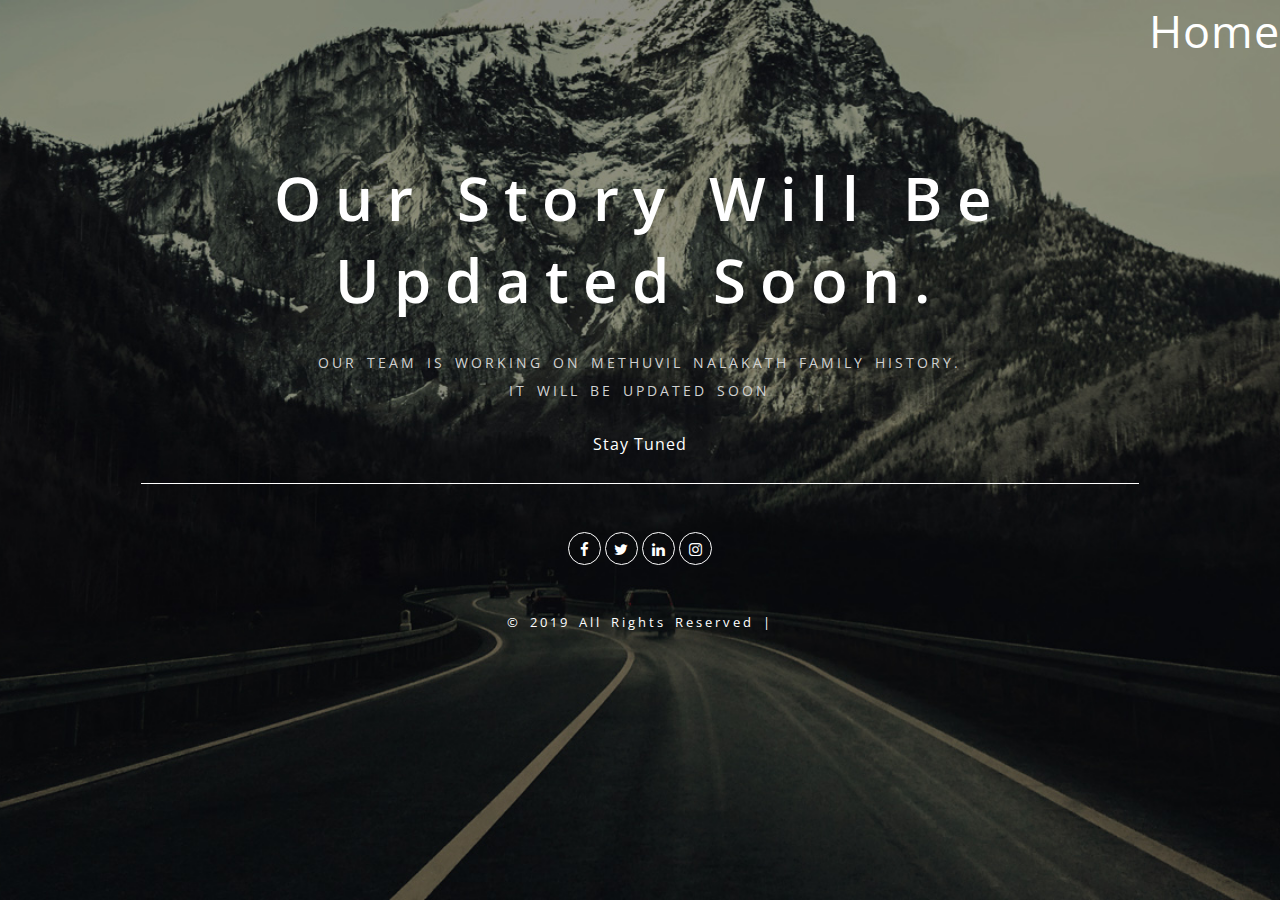
<file: ourstory.html>
<!--A Design by W3layouts
   Author: W3layout
   Author URL: http://w3layouts.com
   License: Creative Commons Attribution 3.0 Unported
   License URL: http://creativecommons.org/licenses/by/3.0/
   -->
<!DOCTYPE html>
<html lang="en">
   <head>
      <title>MN Family | Our Story </title>
      <!-- Meta tags -->
      <meta name="viewport" content="width=device-width, initial-scale=1" />
      <meta http-equiv="Content-Type" content="text/html; charset=utf-8" />
      <meta name="keywords" content="Ultra Coming Soon Widget Responsive Widget, Audio and Video players, Login Form Web Template, Flat Pricing Tables, Flat Drop-Downs, Sign-Up Web Templates, Flat Web Templates, Login Sign-up Responsive Web Template, Smartphone Compatible Web Template, Free Web Designs for Nokia, Samsung, LG, Sony Ericsson, Motorola Web Design"
         />
      <script>
         addEventListener("load", function () {
         	setTimeout(hideURLbar, 0);
         }, false);

         function hideURLbar() {
         	window.scrollTo(0, 1);
         }
      </script>
      <!-- Meta tags -->
      <!-- font-awesome icons -->
      <link rel="stylesheet" href="css2/font-awesome.min.css" />
      <!-- //font-awesome icons -->
      <!--jquery-css-->
      <link href="css2/popup-box.css" rel="stylesheet" type="text/css" media="all" />
      <!-- //pop-ups-->
      <!--stylesheets-->
      <link href="css2/style.css" rel='stylesheet' type='text/css' media="all">
      <!--//style sheet end here-->
      <link href="//fonts.googleapis.com/css?family=Open+Sans+Condensed:300,300i" rel="stylesheet">






   </head>
   <body>
   <!--<div class="main-top">-->
      <!--<div class="container d-lg-flex">-->
         <!--&lt;!&ndash; logo &ndash;&gt;-->
         <!--<h1 class="logo-w3pvt float-left">-->
            <!--<a class="navbar-brand justify-content-left" href="index.html">-->
               <!--<img src="images/666.jpg" alt="" class="img-fluid logo-img">Fam-->
            <!--</a>-->
         <!--</h1>-->
         <!--&lt;!&ndash; //logo &ndash;&gt;-->
         <!--&lt;!&ndash; nav &ndash;&gt;-->
         <!--<div class="nav_w3pvt mx-lg-auto" style="padding-left: 100px">-->
            <!--<nav>-->
               <!--<label for="drop" class="toggle">Menu</label>-->
               <!--<input type="checkbox" id="drop"/>-->
               <!--<ul class="menu mx-lg-auto">-->
                  <!--<li><a style="text-bond" href="index.html" class="active">Home</a></li>-->
                  <!--<li><a href="ourstory.html">OUR STORY</a></li>-->
                  <!--<li><a href="#">EVENTS</a></li>-->
                  <!--&lt;!&ndash; First Tier Drop Down &ndash;&gt;-->
                  <!--&lt;!&ndash;<label for="drop-2" class="toggle toogle-2">EVENTS&ndash;&gt;-->
                  <!--&lt;!&ndash;</label>&ndash;&gt;-->
                  <!--&lt;!&ndash;<a href="#">Pages <span class="fa fa-angle-down" aria-hidden="true"></span></a>&ndash;&gt;-->
                  <!--&lt;!&ndash;<input type="checkbox" id="drop-2" />&ndash;&gt;-->
                  <!--&lt;!&ndash;<ul>&ndash;&gt;-->
                  <!--&lt;!&ndash;<li><a href="#services" class="drop-text">Services</a></li>&ndash;&gt;-->
                  <!--&lt;!&ndash;<li><a href="#stats" class="drop-text">Stats</a></li>&ndash;&gt;-->
                  <!--&lt;!&ndash;<li><a href="#blog" class="drop-text">Blog</a></li>&ndash;&gt;-->
                  <!--&lt;!&ndash;<li><a href="#test" class="drop-text">Testimonials</a></li>&ndash;&gt;-->
                  <!--&lt;!&ndash;</ul>&ndash;&gt;-->
                  <!--<li><a href="#">Gallery</a></li>-->
                  <!--<li><a href="#">Contact Us</a></li>-->
               <!--</ul>-->
            <!--</nav>-->
         <!--</div>-->
         <!--&lt;!&ndash; //nav &ndash;&gt;-->
         <!--&lt;!&ndash; dwn &ndash;&gt;-->
         <!--&lt;!&ndash;<div class="free-w3pvt text-center">&ndash;&gt;-->
         <!--&lt;!&ndash;<a href="#contact" class="login-button-2 text-uppercase scroll mt-lg-0 mt-2">&ndash;&gt;-->
         <!--&lt;!&ndash;Free Consultation&ndash;&gt;-->
         <!--&lt;!&ndash;</a>&ndash;&gt;-->
         <!--&lt;!&ndash;</div>&ndash;&gt;-->
         <!--&lt;!&ndash; //dwn &ndash;&gt;-->
      <!--</div>-->
   <!--</div>-->
   <div class="justify-content-right" style="text-align: right">
      <h1 style="font-size: 45px"><strong><a href="index.html" style="color: white" >Home</strong></h1></a>
      <div class="count-center-w3ls">
         <div class="top-w3ls">
            <h1><strong>Our Story Will Be Updated Soon.</h1>

            <p>Our team is working on Methuvil Nalakath Family history.<br>It will be updated soon
            <h2 style="color: white"> Stay Tuned</h2>
            </p>
            <div class="line"></div>
         </div>
         <!--<div class="timer_wrap">-->
            <!--<div class="simply-countdown simply-countdown-one"></div>-->
            <!--<div class="clear"></div>-->
         <!--</div>-->
         <!--popup-->
         <div class="banner-agileits-btm">
            <div class="w3layouts_more-buttn">
               <!--<a href="#small-dialog1 " class="play-icon popup-with-zoom-anim">click me</a>-->
            </div>
            <div id="small-dialog1" class="mfp-hide w3ls_small_dialog wthree_pop">
               <div class="agileits_modal_body">
                  <!--newsletter-->
                  <div class="newsletter ">
                     <h2>Get Notification</h2>
                     <p>Lorem ipsum dolor sit amet, consectetur adipiscing elit.</p>
                     <div class="letter-w3ls">
                        <form action="#" method="post">
                           <input type="email" name="email" required="" placeholder="Enter your email">
                           <input type="submit" value="Subscribe">
                        </form>
                        <div class="clearfix"></div>
                     </div>
                     <div class="clearfix"></div>
                  </div>
                  <!--//newsletter-->
               </div>
            </div>
            <div class="clearfix"> </div>
         </div>
         <!--//popup-->
         <div class="copyright">
            <div class="icons">
               <ul>
                  <li><a href="#"><span class="fa fa-facebook"></span></a></li>
                  <li><a href="#"><span class="fa fa-twitter"></span></a></li>
                  <li><a href="#"><span class="fa fa-linkedin"></span></a></li>
                  <li><a href="#"><span class="fa fa-instagram"></span></a></li>
               </ul>
            </div>
            <p>&copy; 2019 All Rights Reserved | </p>
            <!--<a-->
                    <!--href="https://www.instagram.com/mn_shinas/?hl=en" <span style="color: red;"-->
                                                                            <!--class="fa fa-instagram "></span></a>-->
               <!--<a href="https://www.instagram.com/mn_shinas/?hl=en" style="color: white;">MN SHINAS</a>-->
            <!---->
         </div>
      </div>
      <script src='js/jquery-2.2.3.min.js'></script>
      <!--scripts-->
      <!--//scripts-->
      <script src="js/jquery.magnific-popup.js"></script>
      <script>
         $(document).ready(function () {
         	$('.popup-with-zoom-anim').magnificPopup({
         		type: 'inline',
         		fixedContentPos: false,
         		fixedBgPos: true,
         		overflowY: 'auto',
         		closeBtnInside: true,
         		preloader: false,
         		midClick: true,
         		removalDelay: 300,
         		mainClass: 'my-mfp-zoom-in'
         	});

         });
      </script>
      <!-- //pop-up-box video -->
      <!--countdowntimer-js-->
      <script src="js/simplyCountdown.js"></script>
      <script>
         /**
          * WARNING: I set this coundtown to be running until the end of times.
          * So when you'll init the plugin, follow how it's done in plugin documentation.
          */
         var d = new Date();
           d.setDate(d.getDate() + 60);

           // default example
           simplyCountdown('.simply-countdown-one', {
               year: d.getFullYear(),
               month: d.getMonth() + 1,
               day: d.getDate()
           });
      </script>
      <!--//countdowntimer-js-->
      <!-- //js -->
   </body>
</html>
</file>
<file: css2/popup-box.css>
/* Styles for dialog window */
#small-dialog,#small-dialog1{
	background:rgb(185, 140, 4);
	padding: 2em;
	text-align: left;
	max-width: 500px;
	margin: 40px auto;
	position: relative;
	text-align:center;
}
#small-dialog-it,#small-dialog-in,#small-dialog-fr,#small-dialog-sh,#small-dialog-sf,#small-dialog-su,#small-dialog-me,#small-dialog-ch,#small-dialog-pi,#small-dialog-am {
	background: #fff;
	padding:0px;
	text-align: left;
	max-width: 450px;
	margin: 40px auto;
	position: relative;
	text-align:center;
}
a.play-icon.popup-with-zoom-anim img:hover {
	opacity: 0.5;
	transition:0.5s all;
	-webkit-transition:0.5s all;
	-o-transition:0.5s all;
	-moz-transition:0.5s all;
	-ms-transition:0.5s all;
}
.portfolio-items{
	text-align:center;
	margin:0 auto;
}
.portfolio-items img{
	width:100%;
}
.portfolio-items h4{
	margin:1em 0;
	font-size:25px;
	color:#a63d56;
}
.portfolio-items p{
	text-align:justify;
}
/**

/**
 * Fade-zoom animation for first dialog
 */

/* start state */
.my-mfp-zoom-in #small-dialog {
opacity: 0;
-webkit-transition: all 0.2s ease-in-out;
-moz-transition: all 0.2s ease-in-out;
-o-transition: all 0.2s ease-in-out;
transition: all 0.2s ease-in-out;
-webkit-transform: scale(0.8);
-moz-transform: scale(0.8);
-ms-transform: scale(0.8);
-o-transform: scale(0.8);
transform: scale(0.8);
}
/* animate in */
.my-mfp-zoom-in.mfp-ready #small-dialog {
opacity: 1;
-webkit-transform: scale(1);
-moz-transform: scale(1);
-ms-transform: scale(1);
-o-transform: scale(1);
transform: scale(1);
}
/* animate out */
.my-mfp-zoom-in.mfp-removing #small-dialog {
-webkit-transform: scale(0.8);
-moz-transform: scale(0.8);
-ms-transform: scale(0.8);
-o-transform: scale(0.8);
transform: scale(0.8);
opacity: 0;
}
/* Dark overlay, start state */
.my-mfp-zoom-in.mfp-bg {
opacity: 0;
-webkit-transition: opacity 0.3s ease-out;
-moz-transition: opacity 0.3s ease-out;
-o-transition: opacity 0.3s ease-out;
transition: opacity 0.3s ease-out;
}
/* animate in */
.my-mfp-zoom-in.mfp-ready.mfp-bg {
opacity: 0.8;
}
/* animate out */
.my-mfp-zoom-in.mfp-removing.mfp-bg {
opacity: 0;
}
/**
/* Magnific Popup CSS */
.mfp-bg {
  top: 0;
  left: 0;
  width: 100%;
  height: 100%;
  z-index: 1042;
  overflow: hidden;
  position: fixed;
  background: #0b0b0b;
  opacity: 0.8;
  filter: alpha(opacity=80); }

.mfp-wrap {
  top: 0;
  left: 0;
  width: 100%;
  height: 100%;
  z-index: 1043;
  position: fixed;
  outline: none !important;
  -webkit-backface-visibility: hidden; }

.mfp-container {
  text-align: center;
  position: absolute;
  width: 100%;
  height: 100%;
  left: 0;
  top: 0;
  padding: 0 8px;
  -webkit-box-sizing: border-box;
  -moz-box-sizing: border-box;
  box-sizing: border-box; }

.mfp-container:before {
  content: '';
  display: inline-block;
  height: 100%;
  vertical-align: middle; }

.mfp-align-top .mfp-container:before {
  display: none; }

.mfp-content {
  position: relative;
  display: inline-block;
  vertical-align: middle;
  margin: 0 auto;
  text-align: left;
  z-index: 1045; }

.mfp-inline-holder .mfp-content,
.mfp-ajax-holder .mfp-content {
  width: 100%;
  cursor: auto; }

.mfp-ajax-cur {
  cursor: progress; }

.mfp-zoom-out-cur,
.mfp-zoom-out-cur .mfp-image-holder .mfp-close {
  cursor: -moz-zoom-out;
  cursor: -webkit-zoom-out;
  cursor: zoom-out; }
.mfp-zoom {
  cursor: pointer;
  cursor: -webkit-zoom-in;
  cursor: -moz-zoom-in;
  cursor: zoom-in; }

.mfp-auto-cursor .mfp-content {
  cursor: auto; }

.mfp-close,
.mfp-arrow,
.mfp-preloader,
.mfp-counter {
  -webkit-user-select: none;
  -moz-user-select: none;
  user-select: none; }

.mfp-loading.mfp-figure {
  display: none; }

.mfp-hide {
  display: none !important; }
.mfp-content iframe {
    width: 100%;
    min-height: 370px;
    border: none;
}
.mfp-preloader {
  color: #cccccc;
  position: absolute;
  top: 50%;
  width: auto;
  text-align: center;
  margin-top: -0.8em;
  left: 8px;
  right: 8px;
  z-index: 1044; }

.mfp-preloader a {
  color: #cccccc; }

.mfp-preloader a:hover {
  color: white; }

.mfp-s-ready .mfp-preloader {
  display: none; }

.mfp-s-error .mfp-content {
  display: none; }

button.mfp-close,
button.mfp-arrow {
  overflow: visible;
  cursor: pointer;
  border: 0;
   background:#FFF;
  -webkit-appearance: none;
  display: block;
  padding: 0;
  z-index: 1046; }
button::-moz-focus-inner {
  padding: 0;
  border: 0; }

.mfp-close {
	width: 23px;
    height: 30px;
    line-height: 25px;
    position: absolute;
    left: -30px;
    top: -30px;
    text-decoration: none;
    text-align: center;
    padding: 0 0 18px 10px;
    color: white !important;
    font-style: normal;
    font-size: 45px;
    outline: none;
    font-family: 'Open Sans', sans-serif;
 }
  .mfp-close:hover, .mfp-close:focus {
    opacity: 1; }

.mfp-close-btn-in .mfp-close {
  color: #333333; 
  background: none;
  }

.mfp-image-holder .mfp-close,
.mfp-iframe-holder .mfp-close {
  color: white;
  right: -6px;
  text-align: right;
  padding-right: 6px;
  width: 100%; 
}
.login h3,.signup h3{
	margin:1em 0;
	color: #a63d56;
}
.login input[type="text"],.login input[type="password"]{
	width:90%;
	padding:5px;
	margin:3px 0;x
	border: 1px solid #a63d56;
	outline: none !important;
}
.signup input[type="text"]{
	width: 44.5%;
	padding: 5px;
	margin: 10px 0;
	outline: none;
	background: #EBEBEB;
	border: solid 1px #222;
}
.signup input.email[type="text"],.signup input[type="password"]{
	width: 90%;
	padding: 5px;
	margin: 10px 0;
	outline: none;
	background: #EBEBEB;
	border: solid 1px #222;
}
.login input[type="submit"],.signup input[type="submit"]{
	background: #347083;
	border: 0px;
	padding: 5px 10px;
	margin: 10px 10px;
	outline: none;
	font-size: 18px;
	color: #fff;
	text-transform: uppercase;
	width: 17%;	
	-webkit-appearance: none;
}
.login input[type="submit"]:hover,.signup input[type="submit"]:hover{
	background:#163035;
	-webkit-transition: all 0.5s ease-in-out;
	-moz-transition: all 0.5s ease-in-out;
	-o-transition: all 0.5s ease-in-out;
	transition: all 0.5s ease-in-out;
}
@media all and (max-width:667px){
	.mfp-inline-holder .mfp-content, .mfp-ajax-holder .mfp-content {
    width: 78%;
	}}
@media all and (max-width:568px){
	#small-dialog, #small-dialog1 {
		max-width: 425px;
	}
}
@media all and (max-width:480px){
	.mfp-inline-holder .mfp-content, .mfp-ajax-holder .mfp-content {
    width: 94%;}
	.comments-area textarea{
		height:100px;
	}
	.login input[type="submit"], .signup input[type="submit"] {
		font-size: 14px;
		width: 20%;
	}
	.mfp-close {
		left: 0;
	}
	#small-dialog, #small-dialog1 {
		max-width: 445px;
	}
}
@media all and (max-width:440px)
{
	#small-dialog, #small-dialog1 {
    padding: 1.5em .5em;}
}
@media all and (max-width:414px){
	#small-dialog, #small-dialog1 {
		padding: 1.5em;
	}
}
@media all and (max-width:375px){
	
}
@media all and (max-width:320px){
	.comments-area span.label,.comments-area span.text-field{
		float:none;
		width:100%;
	}
	.comments-area span{
		padding-bottom:3px;
	}
	.comments-area input[type="text"], .comments-area textarea{
		width:92%;
	}
	.comments-area div{
		padding:2px 0;
	}
	.mfp-content iframe{
		width:100%;
		min-height:250px;
	}
	.login input[type="submit"], .signup input[type="submit"] {
		font-size: 12px;
		width: 29%;
	}
	.signup input[type="text"] {
		width: 90%;
	}
	.mfp-close {
		right: 2px;
		top:-30px;
	}
}
</file>
<file: css2/style.css>
/*--
Author: W3layouts
Author URL: http://w3layouts.com
License: Creative Commons Attribution 3.0 Unported
License URL: http://creativecommons.org/licenses/by/3.0/
--*/
/* reset */
html,
body,
div,
span,
applet,
object,
iframe,
h1,
h2,
h3,
h4,
h5,
h6,
p,
blockquote,
pre,
a,
abbr,
acronym,
address,
big,
cite,
code,
del,
dfn,
em,
img,
ins,
kbd,
q,
s,
samp,
small,
strike,
strong,
sub,
sup,
tt,
var,
b,
u,
i,
dl,
dt,
dd,
ol,
nav ul,
nav li,
fieldset,
form,
label,
legend,
table,
caption,
tbody,
tfoot,
thead,
tr,
th,
td,
article,
aside,
canvas,
details,
embed,
figure,
figcaption,
footer,
header,
hgroup,
menu,
nav,
output,
ruby,
section,
summary,
time,
mark,
audio,
video {
margin: 0;
padding: 0;
border: 0;
font-size: 100%;
font: inherit;
vertical-align: baseline;
}
article,
aside,
details,
figcaption,
figure,
footer,
header,
hgroup,
menu,
nav,
section {
display: block;
}
ol,
ul {
list-style: none;
margin: 0px;
padding: 0px;
}
blockquote,
q {
quotes: none;
}
blockquote:before,
blockquote:after,
q:before,
q:after {
content: '';
content: none;
}
table {
border-collapse: collapse;
border-spacing: 0;
}
/* start editing from here */
a {
text-decoration: none;
}
.txt-rt {
text-align: right;
}
/* text align right */
.txt-lt {
text-align: left;
}
/* text align left */
.txt-center {
text-align: center;
}
/* text align center */
.float-rt {
float: right;
}
/* float right */
.float-lt {
float: left;
}
/* float left */
.clear {
clear: both;
}
/* clear float */
.pos-relative {
position: relative;
}
/* Position Relative */
.pos-absolute {
position: absolute;
}
/* Position Absolute */
.vertical-base {
vertical-align: baseline;
}
/* vertical align baseline */
.vertical-top {
vertical-align: top;
}
/* vertical align top */
nav.vertical ul li {
display: block;
}
/* vertical menu */
nav.horizontal ul li {
display: inline-block;
}
/* horizontal menu */
img {
max-width: 100%;
}
/*end reset*/
html,
body {
padding: 0;
margin: 0;
background: #fff;
font-family: 'Open Sans Condensed';
}
body a {
transition: 0.5s all;
-webkit-transition: 0.5s all;
-moz-transition: 0.5s all;
-o-transition: 0.5s all;
-ms-transition: 0.5s all;
text-decoration: none;
}
body a:hover {
text-decoration: none;
}
body a:focus,
a:hover {
font-family: 'Open Sans Condensed';
text-decoration: none;
}
input[type="email"],
input[type="text"] input[type="button"],
input[type="submit"] {
font-family: 'Open Sans Condensed';
transition: 0.5s all;
-webkit-transition: 0.5s all;
-moz-transition: 0.5s all;
-o-transition: 0.5s all;
-ms-transition: 0.5s all;
}
h1,
h2,
h3,
h4,
h5,
h6 {
margin: 0;
padding: 0;
font-family: 'Open Sans Condensed';
letter-spacing: 1px;
}
p {
margin: 0;
padding: 0;
letter-spacing: 1px;
font-family: 'Open Sans Condensed';
word-spacing: 3px;
}
ul {
margin: 0;
padding: 0;
}
/*-- //Reset-Code --*/
body {
background: url(../images/b2.jpg);
background-repeat: no-repeat;
background-position: center;
background-size: cover;
-webkit-background-size: cover;
-moz-background-size: cover;
-o-background-size: cover;
min-height: 100vh;
}
/*-- countdown-- */
.simply-countdown {
overflow: hidden;
display: table;
}
.simply-countdown > .simply-section {
width: 151px;
height: 125px;
display: -webkit-box;
padding: 38px 0;
display: -moz-box;
display: -webkit-flex;
display: -ms-flexbox;
display: flex;
-webkit-box-pack: center;
-moz-box-pack: center;
-ms-flex-pack: center;
-webkit-justify-content: center;
justify-content: center;
-webkit-box-align: center;
-moz-box-align: center;
-webkit-align-items: center;
-ms-flex-align: center;
align-items: center;
float: left;
/* margin: 15px; */
background: transparent;
box-shadow: 0 1px 3px rgba(0, 0, 0, 0.12), 0 1px 2px rgba(0, 0, 0, 0.24);
}
.simply-countdown > .simply-section .simply-amount, .simply-countdown > .simply-section .simply-word {
display: block;
text-align: center;
font-family: 'Open Sans Condensed'
}
span.simply-word {
font-size: 17px;
text-transform: capitalize;
color: #ffffff;
font-style: italic;
font-weight: 500;
letter-spacing: 3px;
}
span.simply-amount {
color: #fff;
}
/*-- //countdown-- */
.count-center-w3ls {
padding: 6em 0;
margin: 0 auto;
}
.top-w3ls {
text-align: center;
}
.top-w3ls h1 {
color: #fff;
letter-spacing: 14px;
font-weight: 600;
}
.top-w3ls p {
color: #d2d2d2;
padding: 0 155px;
line-height: 28px;
margin: 2em 0;
letter-spacing: 3px;
text-transform: uppercase;
}
.line {
width: 100%;
height: 1px;
background: #fff;
}
.newsletter h2 {
font-size: 48px;
color: #fff;
letter-spacing: 2px;
font-weight: 600;
}
.newsletter p {
font-size: 17px;
color: #101010;
letter-spacing: 1px;
padding: 9px 0px 24px;
}
.timer_wrap {
margin: 0 auto;
box-sizing: border-box;
}
.w3layouts_more-buttn a {
width: 13%;
padding: 10px 0px;
font-size: 14px;
color: #fff;
font-weight: 600;
text-decoration: none;
text-transform: uppercase;
display: inline-block;
letter-spacing: 2px;
background: rgba(255, 255, 255, 0.27);
outline: none;
border: 2px solid rgba(255, 255, 255, 0.32);
}
.w3layouts_more-buttn a:hover {
background: #fff;
border: 2px solid #fff;
color: #000;
}
.banner-agileits-btm {
display: inline;
text-align: center
}
/*--newsletter--*/
.newsletter {
text-align: center;
}
.letter-w3ls input[type="email"] {
padding: 12px 12px;
border: none;
border-bottom: 2px solid #000;
width: 72.5%;
margin-right: 10px;
font-size: .9em;
color: #fff;
outline: none;
display: inline-block;
background: #000;
letter-spacing: 1px;
box-sizing: border-box;
}
::-webkit-input-placeholder {
/* Chrome/Opera/Safari */
color: #fff;
}
::-moz-placeholder {
/* Firefox 19+ */
color: #fff;
}
:-ms-input-placeholder {
/* IE 10+ */
color: #fff;
}
:-moz-placeholder {
/* Firefox 18- */
color: #fff;
}
.letter-w3ls input[type="submit"] {
font-size: 14px;
background: #fff;
border: solid 1px #fff;
color: #000;
padding: 12px 18px;
outline: none;
display: inline-block;
vertical-align: middle;
text-transform: uppercase;
cursor: pointer;
transition: 0.5s all;
-webkit-transition: 0.5s all;
-moz-transition: 0.5s all;
-o-transition: 0.5s all;
-ms-transition: 0.5s all;
-webkit-appearance: none;
letter-spacing: 1px;
font-weight: 600;
}
.letter-w3ls input[type="submit"]:hover {
background: rgba(2, 71, 114, 0);
border: solid 1px #fff;
color: #fff;
}
/*--//newsletter--*/
.icons {
margin: 3em 0em;
}
.copyright {
text-align: center;
}
.copyright p {
font-size: 13px;
color: #fff;
letter-spacing: 3px;
}
.copyright p a {
color: #ffa51f;
text-decoration: underline;
}
.copyright p a:hover {
color: #fff;
}
.icons ul li {
display: inline-block;
}
.icons ul li a {
color: #fff;
border: 1px solid #fff;
width: 31px;
height: 31px;
line-height: 32px;
border-radius: 20px;
display: inline-block;
-webkit-border-radius: 20px;
-moz-border-radius: 20px;
-o-border-radius: 20px;
-ms-border-radius: 20px;
}
.icons ul li a span.fa {
font-size: 15px;
margin: 0.5em;
transition: 0.5s all;
-webkit-transition: 0.5s all;
-moz-transition: 0.5s all;
-o-transition: 0.5s all;
-ms-transition: 0.5s all;
}
.icons ul li a span.fa.fa-facebook:hover {
color: #3b5998;
}
.icons ul li a span.fa.fa-twitter:hover {
color: #55acee;
}
.icons ul li a span.fa.fa-rss:hover {
color: #f26522;
}
.icons ul li a span.fa.fa-vk:hover {
color: #45668e;
}

/*--responsive--*/
@media(max-width:1920px) {
.top-w3ls h1 {
font-size: 67px;
}
.count-center-w3ls {
width: 56%;
}
.top-w3ls p {
font-size: 16px;
}
.w3layouts_more-buttn a {
width: 15%;
font-size: 17px;
}
span.simply-amount {
font-size: 76px;
line-height: 73px;
}
}
@media(max-width:1680px) {
.count-center-w3ls {
width: 63%;
}
}
@media(max-width:1600px) {
.timer_wrap {
width:59%;
}
.count-center-w3ls {
width: 66%;
}
.top-w3ls h1 {
font-size: 60px;
}
.top-w3ls p {
font-size: 14px;
}
.w3layouts_more-buttn a {
width: 13%;
font-size: 14px;
}
span.simply-amount {
letter-spacing: 8px;
font-size: 70px;
line-height: 70px;
}
}
@media(max-width:1440px) {
.count-center-w3ls {
width: 73%;
}
}
@media(max-width:1366px) {
.count-center-w3ls {
width: 76%;
}
span.simply-amount {
font-size: 64px;
}
.simply-countdown > .simply-section {
padding: 33px 0;
}
}
@media(max-width:1280px) {
.count-center-w3ls {
width: 78%;
}
.simply-countdown > .simply-section {
width: 146px;
height: 120px;
}
}
@media(max-width:1080px) {
.count-center-w3ls {
width: 87%;
}
.timer_wrap {
width: 63%;
}
.top-w3ls h1 {
letter-spacing: 13px;
}
}
@media(max-width:1050px) {
.count-center-w3ls {
width: 90%;
}
.newsletter h2 {
font-size: 44px;
}
#small-dialog, #small-dialog1 {
padding: 1.5em;
}
.letter-w3ls input[type="submit"] {
padding: 10px 16px;
}
.letter-w3ls input[type="email"] {
padding: 10px 12px;
}
}
@media(max-width:1024px) {
span.simply-word {
font-size: 16px;
}
.timer_wrap {
width: 65%;
}
.top-w3ls h1 {
font-size: 57px;
}
.top-w3ls p {
letter-spacing: 2px;    
margin: 1.5em 0;    }
.count-center-w3ls {
padding: 2em 0;
}
.icons {
margin: 2.5em 0em;
}
}
@media(max-width:991px) {
.top-w3ls p {
padding: 0px 139px;
margin: 1em 0;
}
.icons {
margin: 2.5em 0em;
}
.timer_wrap {
width: 67%;
}
}
@media(max-width:900px) {
.top-w3ls p {
padding: 0px 98px;
}
.w3layouts_more-buttn a {
width: 17%;
}
span.simply-amount {
font-size: 61px;
letter-spacing: 6px;}
.simply-countdown > .simply-section {
width: 132px;
height: 117px;
}
}
@media(max-width:800px) {
.timer_wrap {
width: 76%;
}
.top-w3ls p {
padding: 0px 39px;
font-size: 13px;
}
.top-w3ls h1 {
font-size: 56px;
}
}
@media(max-width:768px) {
.count-center-w3ls {
width: 86%;
}
.top-w3ls h1 {
font-size: 52px;
letter-spacing: 11px;
}
.timer_wrap {
width: 82%;
}
}
@media(max-width:767px) {
span.simply-amount {
font-size: 58px;
}
.simply-countdown > .simply-section {
height: 106px;
}
.copyright p {
letter-spacing: 2px;
}
span.simply-word {
font-size: 15px;
letter-spacing: 2px;
}
}
@media(max-width:736px) {
.top-w3ls p {
padding: 0px 24px;
}
.timer_wrap {
width: 86%;
}
.newsletter h2 {
font-size: 41px;
}
.newsletter p {
font-size: 16px;
letter-spacing: 1px;
padding: 9px 0px 20px;
}
}
@media(max-width:667px) {
.top-w3ls h1 {
letter-spacing: 9px;
}
.top-w3ls p {
letter-spacing: 2px;
}
.simply-countdown > .simply-section {
width: 120px;
}
.w3layouts_more-buttn a {
width: 22%;
}
.newsletter h2 {
font-size: 44px;
}
.letter-w3ls input[type="submit"] {
margin-top: 13px;
}
.letter-w3ls input[type="email"] {
margin-right: 0px;
width: 100%;
}
}
@media(max-width:640px) {
.top-w3ls p {
letter-spacing: 1px;
}
.top-w3ls h1 {
letter-spacing:7px;
font-size: 49px;
}
.icons {
margin: 2em 0em;
}
.timer_wrap {
width: 90%;
}
.icons ul li a span.fa {
font-size: 14px;
}
.newsletter p {
font-size: 15px;
}
.letter-w3ls input[type="email"] {
padding: 10px 12px;
}
.letter-w3ls input[type="submit"] {
padding: 10px 18px;
}
}
@media(max-width:600px) {
.count-center-w3ls {
width: 92%;
}
.icons ul li a {
width: 30px;
height: 30px;
line-height: 30px;
}
.simply-countdown > .simply-section {
padding: 27px 0;
}
}
@media(max-width:568px) {
.simply-countdown > .simply-section {
width: 117px;
}
span.simply-amount {
font-size: 53px;
}
.w3layouts_more-buttn a {
width: 25%;
}
.letter-w3ls input[type="submit"] {
padding: 10.5px 15px;
font-size: 13px;
}
}
@media(max-width:480px) {
span.simply-amount {
letter-spacing: 4px;
}
.top-w3ls h1 {
font-size: 46px;
letter-spacing: 5px;
}
.simply-countdown > .simply-section {
width: 96px;
}
.top-w3ls p {
padding: 0px 9px;
}
.w3layouts_more-buttn a {
width: 27%;
font-size: 15px;
}
.copyright p {
letter-spacing: 1px;
}
}
@media(max-width:440px) {
.copyright p {
line-height: 25px;
}
.icons {
margin: 1.5em 0em;
}
.newsletter h2 {
font-size: 36px;
}
.simply-countdown > .simply-section {
width: 87px;
}
}
@media(max-width:414px) {
.top-w3ls h1 {
letter-spacing: 3px;
}
.w3layouts_more-buttn a {
width: 32%;
}
.timer_wrap {
width: 94%;
}
.newsletter p {
line-height: 24px;
}
.newsletter p {
padding: 6px 0px 15px;
}
}
@media(max-width:384px) {
.count-center-w3ls {
padding: 1.9em 0;
}
.simply-countdown > .simply-section {
width: 79px;
}
.top-w3ls h1 {
font-size: 40px;
letter-spacing: 1px;
}
}
@media(max-width:375px) {
.newsletter h2 {
font-size:31px;
}
.count-center-w3ls {
width: 95%;
padding: 1em 0;
}
}
@media(max-width:320px) {
span.simply-amount {
font-size: 45px;
}
span.simply-word {
font-size: 14px;
}
.simply-countdown > .simply-section {
width: 67px;
}
.top-w3ls p {
line-height: 24px;
margin: 1em 0;
}
}
/*--//responsive--*/
</file>
